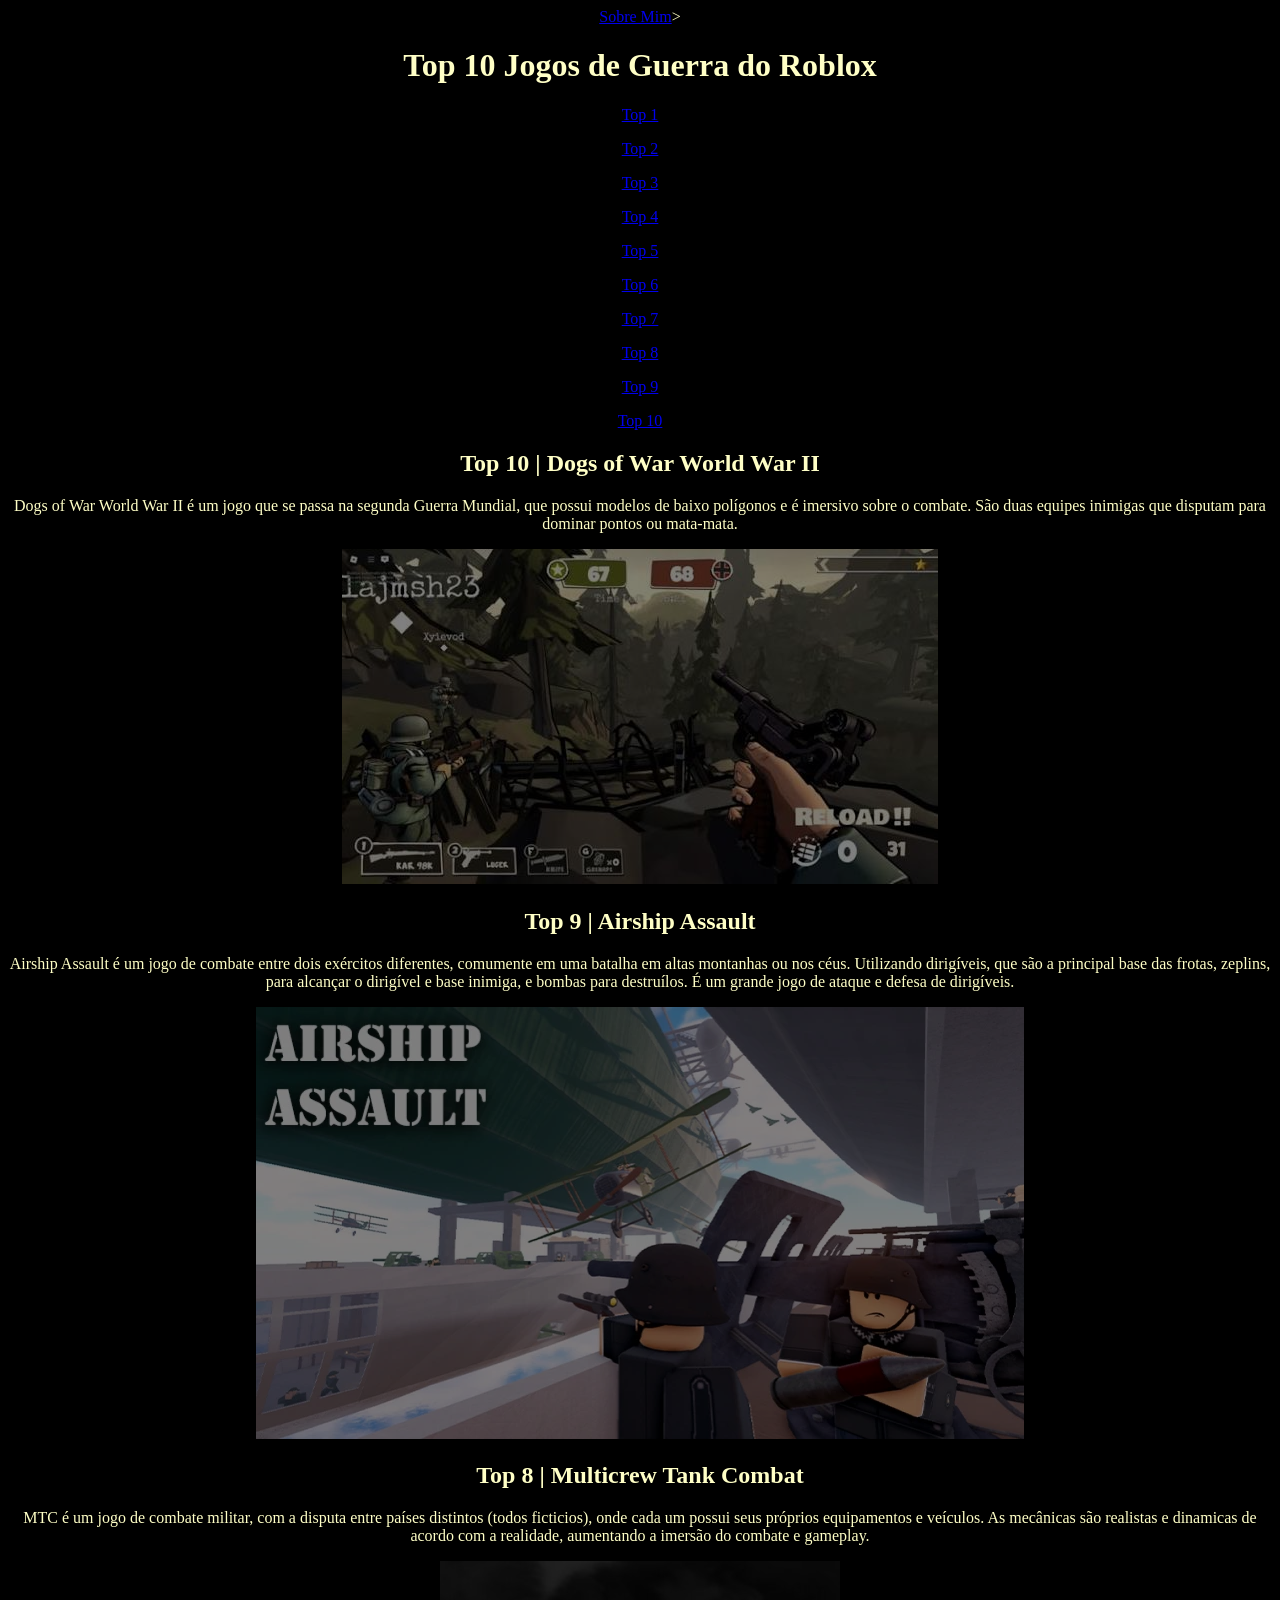
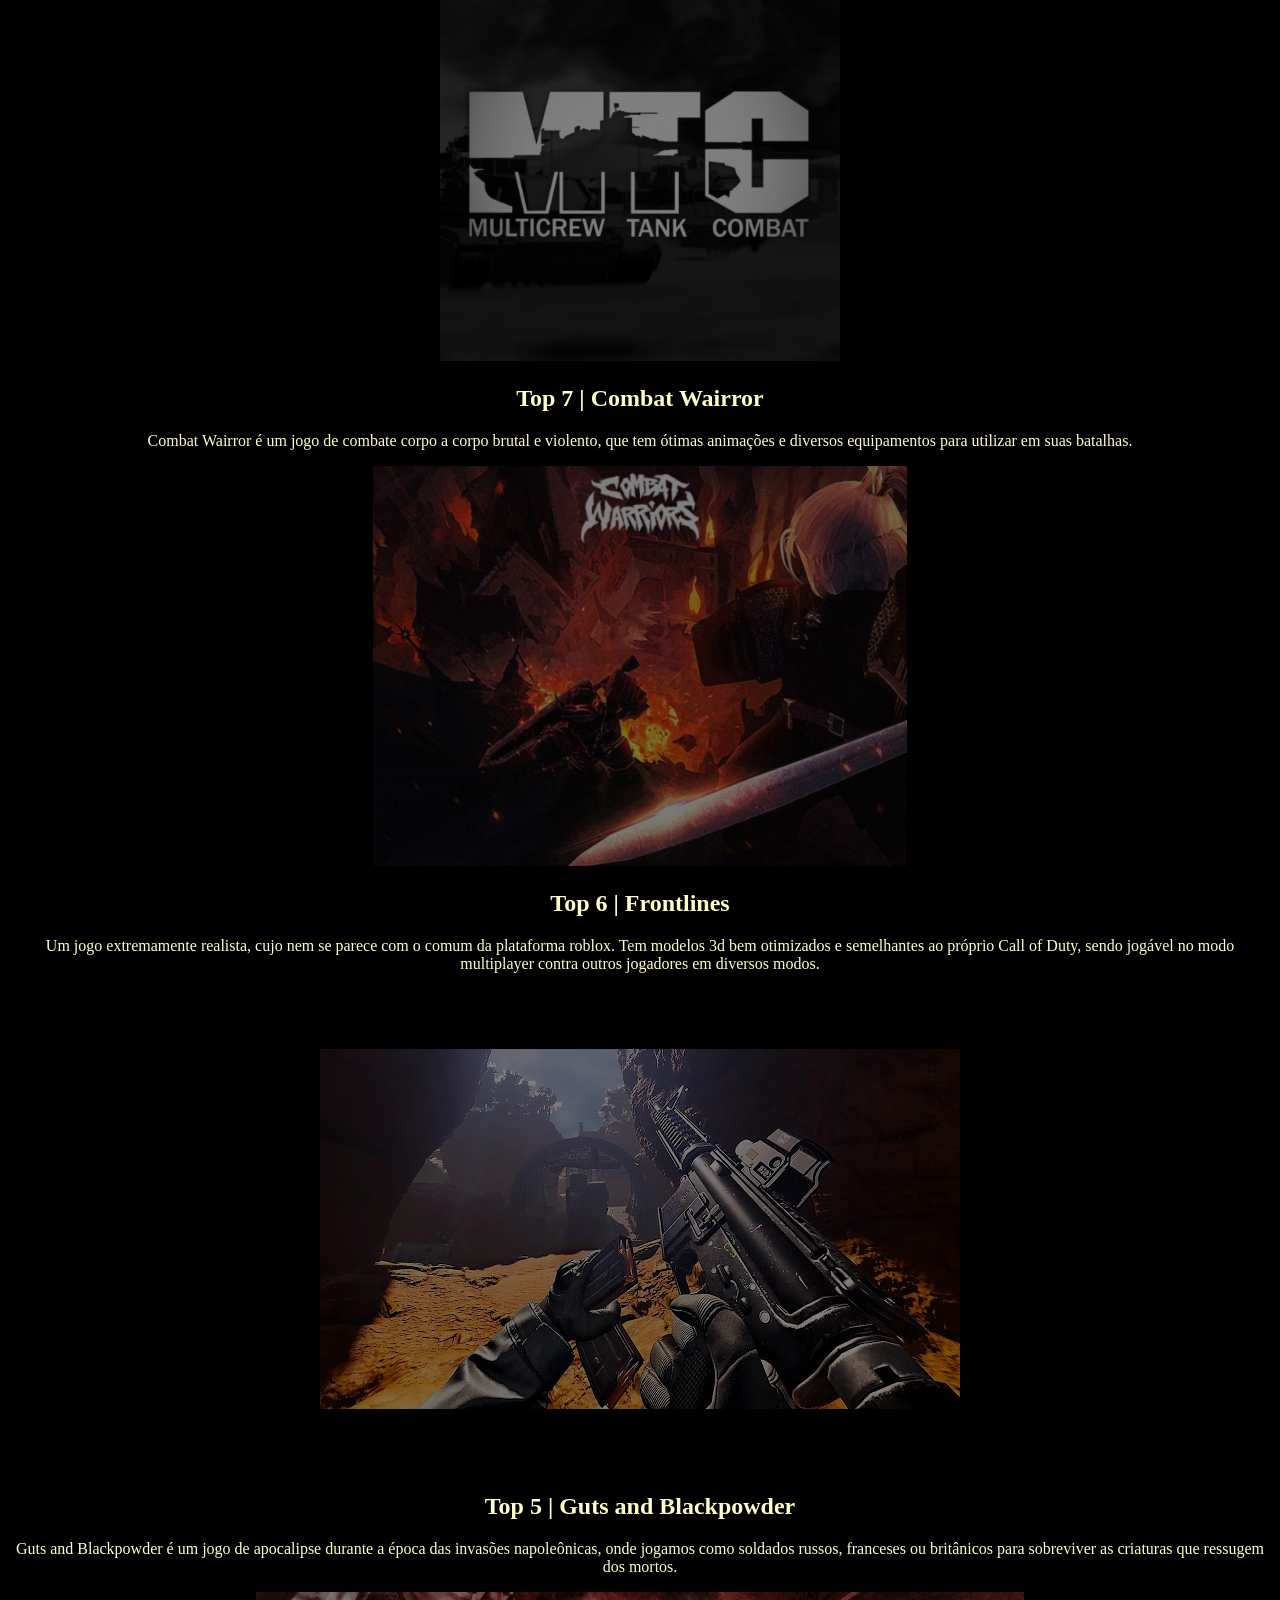
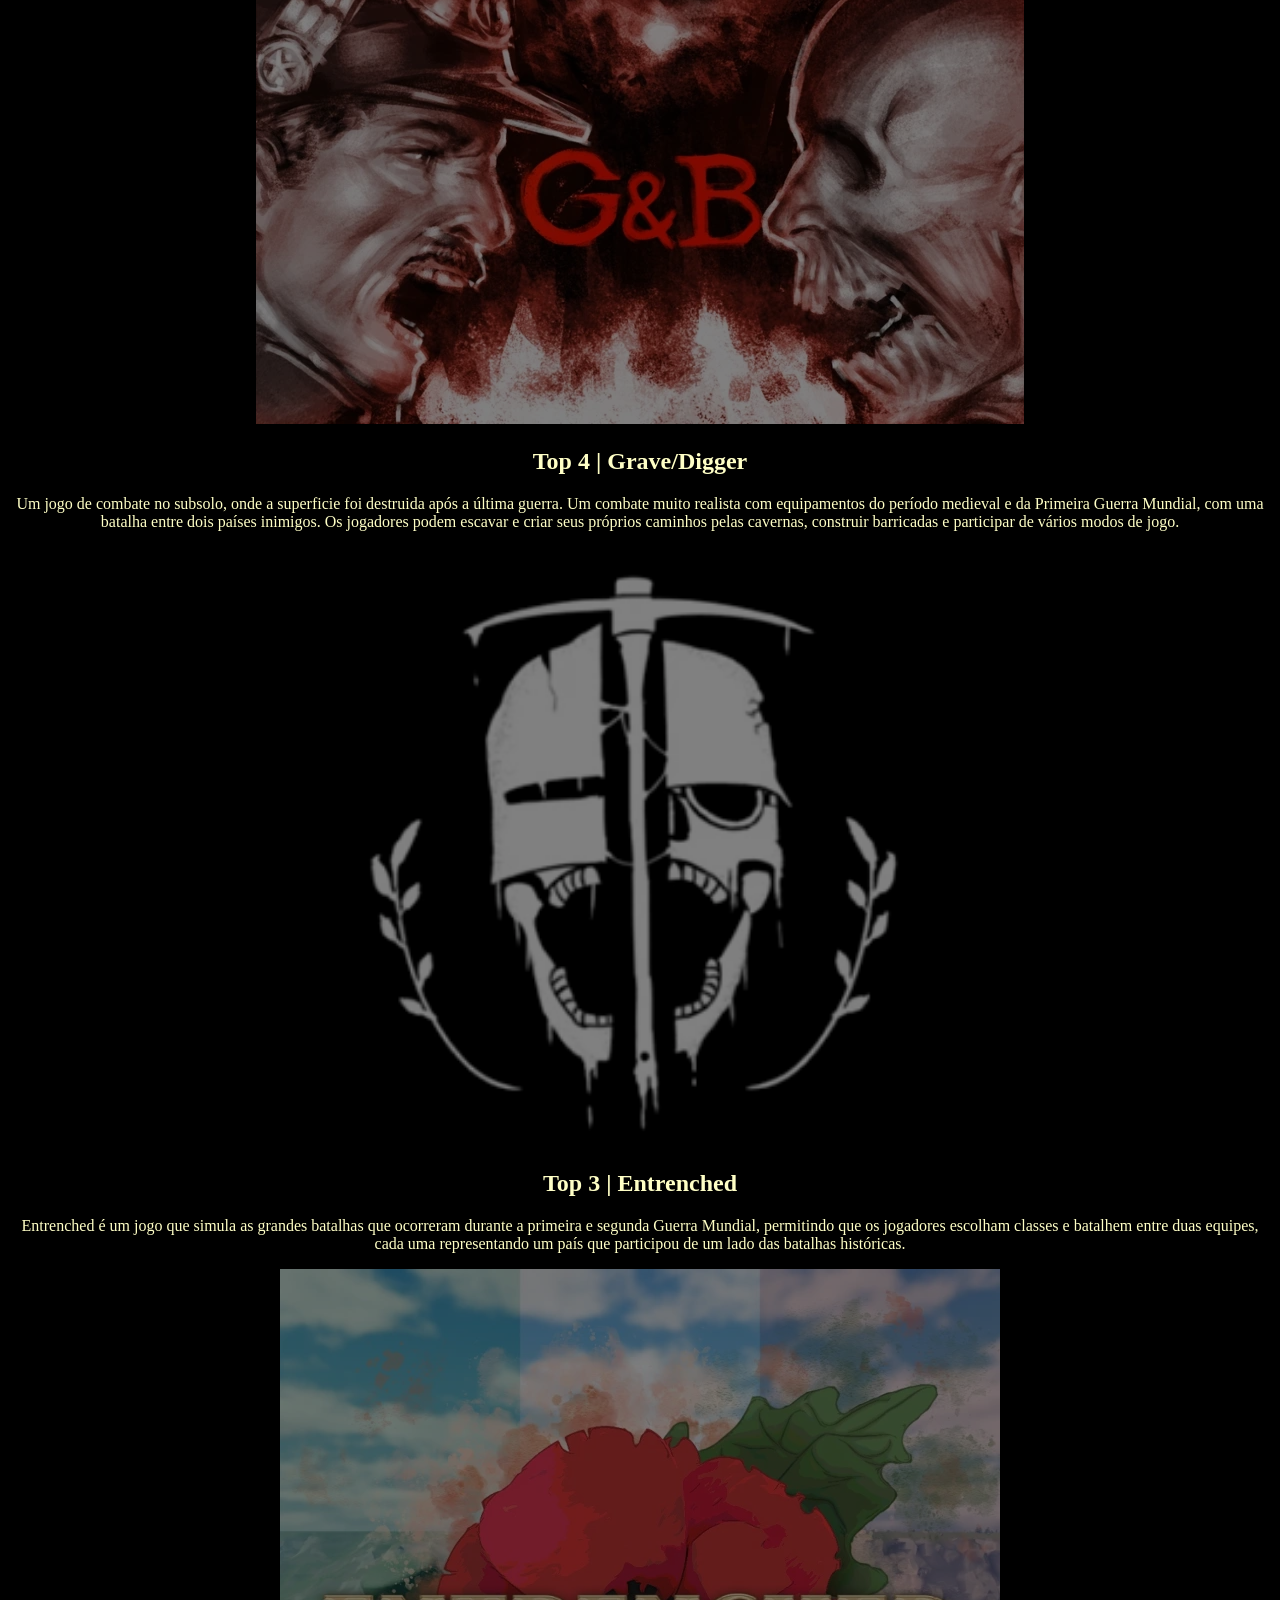
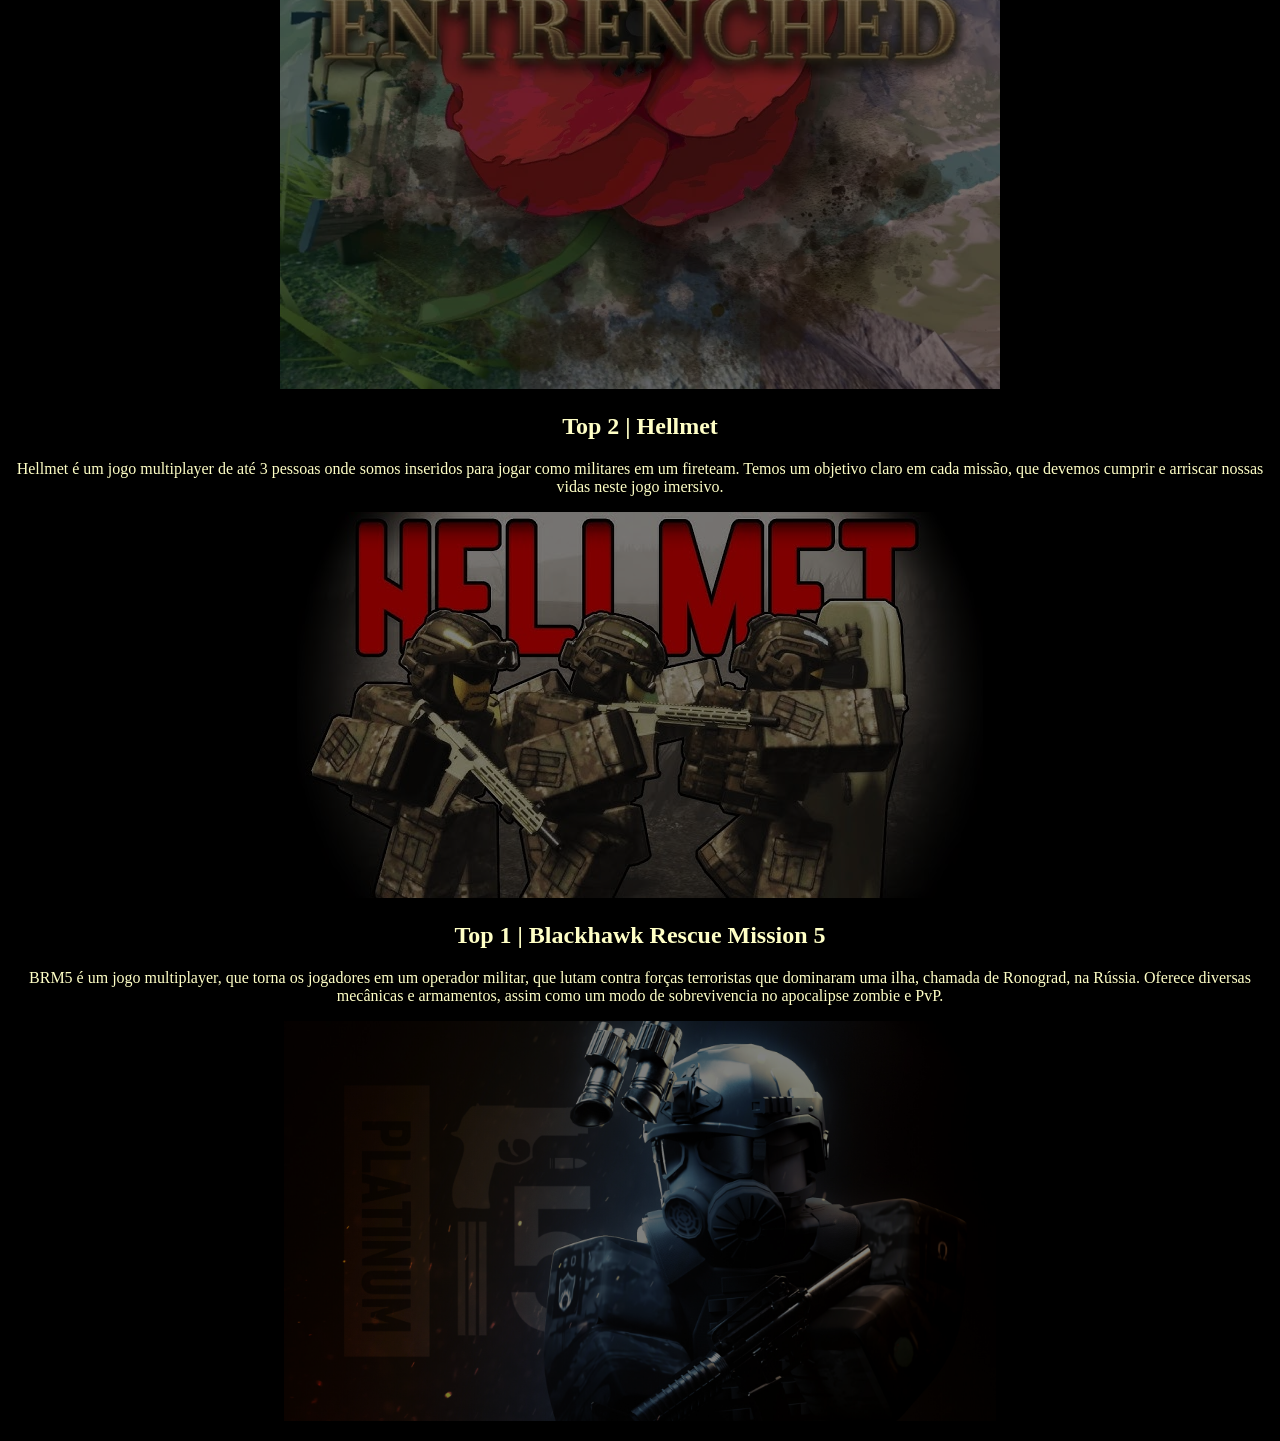
<file: index.html>
<!DOCTYPE html>
<html lang="en">
<head>
    <meta charset="UTF-8">
    <meta name="viewport" content="width=device-width, initial-scale=1.0">
    <title>Document</title>
    <link rel="stylesheet" href="style.css">
</head>
<body>
    <a target="_blank" href="sobre.html">Sobre Mim</a>></a>
    <h1>Top 10 Jogos de Guerra do Roblox</h1>
    <p><a href="#n1">Top 1</a></p>
    <p><a href="#n2">Top 2</a></p>
    <p><a href="#n3">Top 3</a></p>
    <p><a href="#n4">Top 4</a></p>
    <p><a href="#n5">Top 5</a></p>
    <p><a href="#n6">Top 6</a></p>
    <p><a href="#n7">Top 7</a></p>
    <p><a href="#n8">Top 8</a></p>
    <p><a href="#n9">Top 9</a></p>
    <p><a href="#n10">Top 10</a></p>
    <h2 id="n10">Top 10 | Dogs of War World War II</h2>
    <p>Dogs of War World War II é um jogo que se passa na segunda Guerra Mundial, que possui modelos de baixo polígonos e é imersivo sobre o combate. São duas equipes inimigas que disputam para dominar pontos ou mata-mata.</p>
    <p><img id="top9" src="./img/top10.jpg"></p>

    <h2 id="n9">Top 9 | Airship Assault</h2>
  <p>Airship Assault é um jogo de combate entre dois exércitos diferentes, comumente em uma batalha em altas montanhas ou nos céus. Utilizando dirigíveis, que são a principal base das frotas, zeplins, para alcançar o dirigível e base inimiga, e bombas para destruílos. É um grande jogo de ataque e defesa de dirigíveis.</p>
    <p><img id="top8" src="./img/top9.jpg"></p>

    <h2 id="n8">Top 8 | Multicrew Tank Combat</h2>
  <p>MTC é um jogo de combate militar, com a disputa entre países distintos (todos ficticios), onde cada um possui seus próprios equipamentos e veículos. As mecânicas são realistas e dinamicas de acordo com a realidade, aumentando a imersão do combate e gameplay.</p>
    <p><img id="top7" src="./img/top8.jpg"></p>

    <h2 id="n7">Top 7 | Combat Wairror</h2>
    <p>Combat Wairror é um jogo de combate corpo a corpo brutal e violento, que tem ótimas animações e diversos equipamentos para utilizar em suas batalhas.</p>
    <p><img id="top7" src="./img/top7.jpg"></p>

    <h2 id="n6">Top 6 | Frontlines</h2>
    <p>Um jogo extremamente realista, cujo nem se parece com o comum da plataforma roblox. Tem modelos 3d bem otimizados e semelhantes ao próprio Call of Duty, sendo jogável no modo multiplayer contra outros jogadores em diversos modos.</p>
    <p><img id="top6" src="./img/top6.jpg"></p>

    <h2 id="n5">Top 5 | Guts and Blackpowder</h2>
    <p>Guts and Blackpowder é um jogo de apocalipse durante a época das invasões napoleônicas, onde jogamos como soldados russos, franceses ou britânicos para sobreviver as criaturas que ressugem dos mortos. </p>
     <p><img id="top5" src="./img/top5.jpg"></p>
  
    <h2 id="n4">Top 4 | Grave/Digger</h2>
    <p>Um jogo de combate no subsolo, onde a superficie foi destruida após a última guerra. Um combate muito realista com equipamentos do período medieval e da Primeira Guerra Mundial, com uma batalha entre dois países inimigos. Os jogadores podem escavar e criar seus próprios caminhos pelas cavernas, construir barricadas e participar de vários modos de jogo.</p>
     <p><img id="top4" src="./img/top4.jpg"></p>

    <h2 id="n2">Top 3 | Entrenched</h2>
    <p>Entrenched é um jogo que simula as grandes batalhas que ocorreram durante a primeira e segunda Guerra Mundial, permitindo que os jogadores escolham classes e batalhem entre duas equipes, cada uma representando um país que participou de um lado das batalhas históricas.</p>
    <p><img id="top3" src="./img/top3.jpg"></p>

    <h2 id="n1">Top 2 | Hellmet</h2>
    <p>Hellmet é um jogo multiplayer de até 3 pessoas onde somos inseridos para jogar como militares em um fireteam. Temos um objetivo claro em cada missão, que devemos cumprir e arriscar nossas vidas neste jogo imersivo. </p>
    <p><img id="top2" src="./img/top2.jpg"></p>

    <h2 id="n3">Top 1 | Blackhawk Rescue Mission 5</h2>
    <p>BRM5 é um jogo multiplayer, que torna os jogadores em um operador militar, que lutam contra forças terroristas que dominaram uma ilha, chamada de Ronograd, na Rússia. Oferece diversas mecânicas e armamentos, assim como um modo de sobrevivencia no apocalipse zombie e PvP.</p>
     <p><img id="top1" src="./img/top1.jpg"></p>
</body>
</html>
</file>
<file: style.css>
#top1{
    height: 400px;
}
#top4{
    height: 600px;
}
#top7{
    height: 400px;
}
body{
        text-align: center;
        background-color: black;
        color: rgb(255, 255, 198)
    }

img{
    opacity: 0.5
}

img:hover{
    opacity: 1;
    border: 2px rgb(255, 255, 198) solid;
    zoom: 1.5x;
}
</file>
